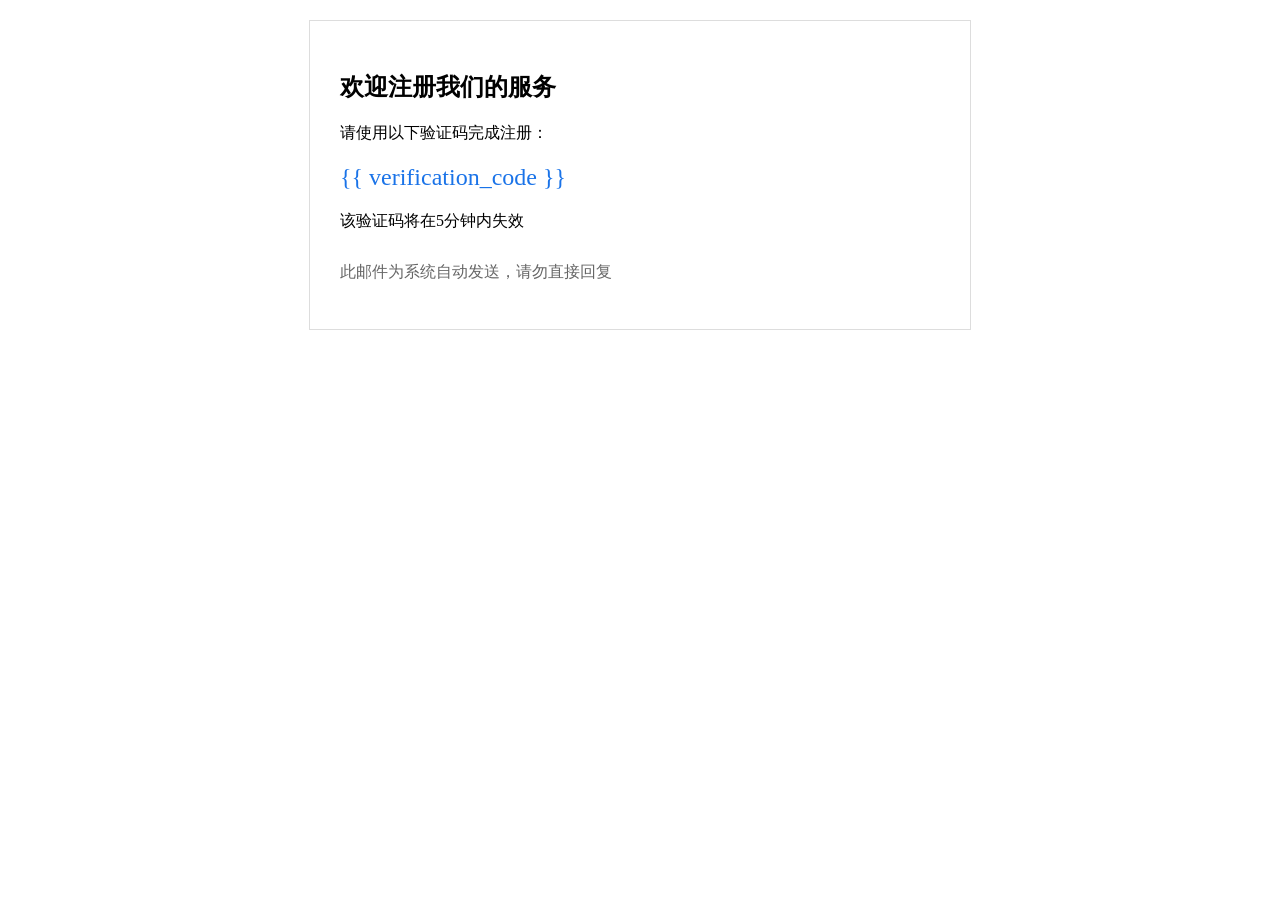
<file: templates/email_template.html>
<!DOCTYPE html>
<html>
<head>
    <meta charset="utf-8">
    <style>
        .container { max-width: 600px; margin: 20px auto; padding: 30px; border: 1px solid #ddd; }
        .code { font-size: 24px; color: #1a73e8; margin: 20px 0; }
        .footer { margin-top: 30px; color: #666; }
    </style>
</head>
<body>
    <div class="container">
        <h2>欢迎注册我们的服务</h2>
        <p>请使用以下验证码完成注册：</p>
        <div class="code">{{ verification_code }}</div>
        <p>该验证码将在5分钟内失效</p>
        <div class="footer">
            <p>此邮件为系统自动发送，请勿直接回复</p>
        </div>
    </div>
</body>
</html>
</file>
